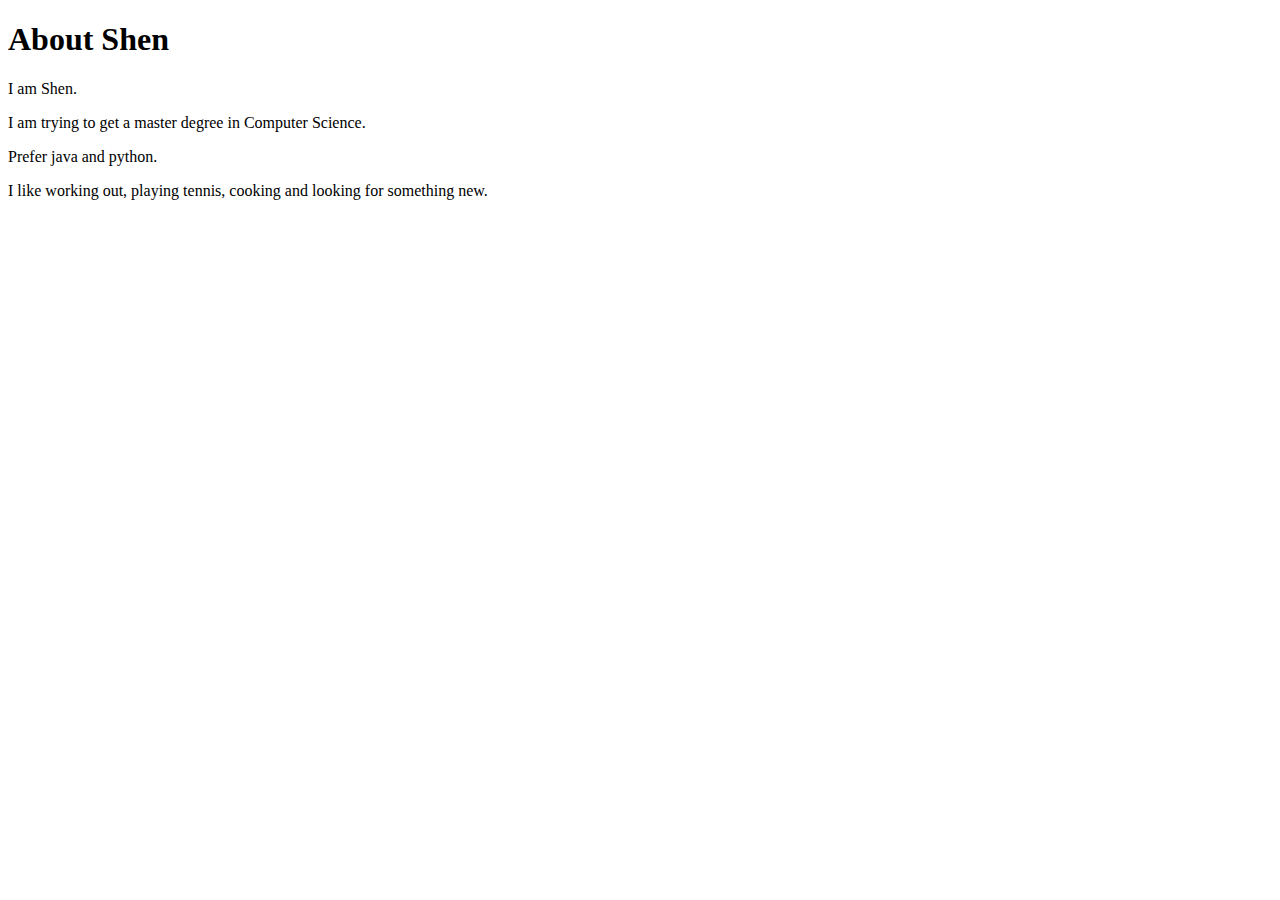
<file: Lab1/index.html>
<!DOCTYPE html>
<html lang="en">
<head>
<meta charset="UTF-8">
<title>ITMD-361 Internet Technologies and Web Design</title>
</head>
<body>
<h1> About Shen </h1>
<p>I am Shen.</P>
<p>I am trying to get a master degree in Computer Science.</p>
<p>Prefer java and python.</p>
<p>I like working out, playing tennis, cooking and looking for something new.</p>
</body>
</html>
</file>
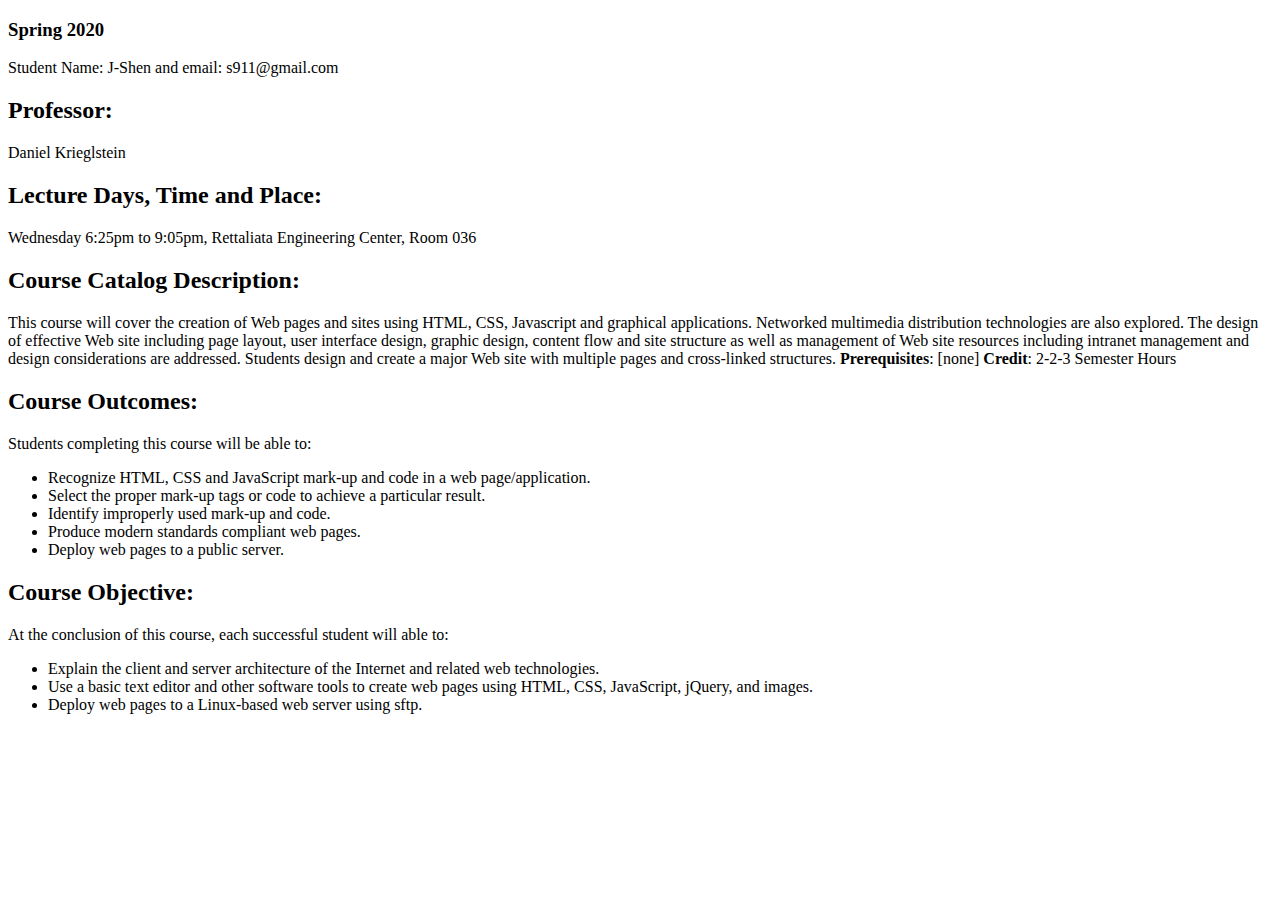
<file: Lab2/index.html>
<!DOCTYPE html>
<html lang="en">
<head>
 <meta charset="UTF-8">
 <title>ITMD-361 Internet Technologies and Web Design</title>
</head>
<body>
 <h3>Spring 2020</h3>
 <p>Student Name: J-Shen and email: s911@gmail.com</p>
 <h2>Professor:</h2>
 <p>Daniel Krieglstein</p>
 <h2>Lecture Days, Time and Place:</h2>
 <p>Wednesday 6:25pm to 9:05pm, Rettaliata Engineering Center, Room 036</p>
 <h2>Course Catalog Description:</h2>
 <p>This course will cover the creation of Web pages and sites using HTML, CSS, Javascript and graphical applications. Networked multimedia distribution technologies are also explored. The design of effective Web site including page layout, user interface design, graphic design, content flow and site structure as well as management of Web site resources including intranet management and design considerations are addressed. Students design and create a major Web site with multiple pages and cross-linked structures. <strong>Prerequisites</strong>: [none] <strong>Credit</strong>: 2-2-3 Semester Hours</p>
 <h2>Course Outcomes:</h2>
 <p>Students completing this course will be able to:</p>
 <ul>
 	<li>Recognize HTML, CSS and JavaScript mark-up and code in a web page/application.</li>
 	<li>Select the proper mark-up tags or code to achieve a particular result.</li>
 	<li>Identify improperly used mark-up and code.</li>
 	<li>Produce modern standards compliant web pages.</li>
 	<li>Deploy web pages to a public server.</li>
 </ul>
 <h2>Course Objective:</h2>
 <p>At the conclusion of this course, each successful student will able to:</p>
 <ul>
	<li>Explain the client and server architecture of the Internet and related web technologies.</li>
	<li>Use a basic text editor and other software tools to create web pages using HTML, CSS, JavaScript, jQuery, and images.</li>
	<li>Deploy web pages to a Linux-based web server using sftp.</li>
 </ul>
 </body>
 </html>
</file>
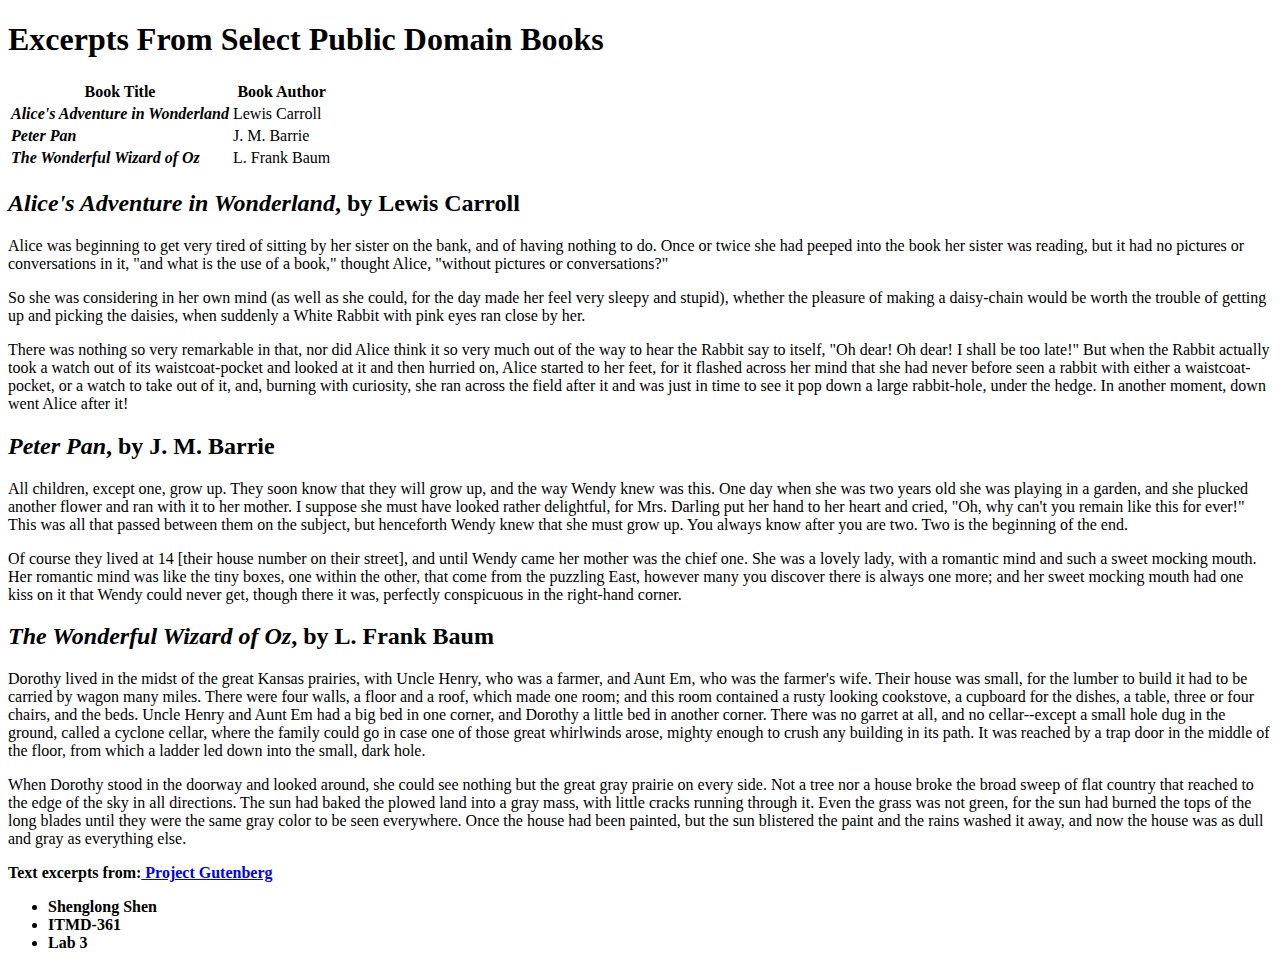
<file: Lab3/index.html>
<!DOCTYPE html>
<html lang="en">
  <head>
	<meta charset="UTF-8">
	<title><strong>Excerpts From Select Public Domain Books</strong></title>
  </head>
  
  <body> 
  
    <header> 
	  <h1><strong>Excerpts From Select Public Domain Books</strong></h1> 
    </header> 
	
      <table>
	    <tr>
		  <th>Book Title</th>
		  <th>Book Author</th>
		</tr> 
		<tr>
		  <td><strong><em>Alice's Adventure in Wonderland</em></strong></td>
		  <td>Lewis Carroll</td>
		</tr> 
		<tr>
		  <td><strong><em>Peter Pan</em></strong></td>
		  <td>J. M. Barrie</td>
		</tr> 
		<tr>
		  <td><strong><em>The Wonderful Wizard of Oz</em></strong></td>
		  <td>L. Frank Baum</td>
		</tr> 
      </table>
	  
	<section>
      <h2><strong><em>Alice's Adventure in Wonderland</em>, by Lewis Carroll</strong></h2>
	    <p>Alice was beginning to get very tired of sitting by her sister on the bank, and of having nothing to do. Once or twice she had peeped into the book her sister was reading, but it had no pictures or conversations in it, "and what is the use of a book," thought Alice, "without pictures or conversations?"</p>
        <p>So she was considering in her own mind (as well as she could, for the day made her feel very sleepy and stupid), whether the pleasure of making a daisy-chain would be worth the trouble of getting up and picking the daisies, when suddenly a White Rabbit with pink eyes ran close by her.</p>
        <p>There was nothing so very remarkable in that, nor did Alice think it so very much out of the way to hear the Rabbit say to itself, "Oh dear! Oh dear! I shall be too late!" But when the Rabbit actually took a watch out of its waistcoat-pocket and looked at it and then hurried on, Alice started to her feet, for it flashed across her mind that she had never before seen a rabbit with either a waistcoat-pocket, or a watch to take out of it, and, burning with curiosity, she ran across the field after it and was just in time to see it pop down a large rabbit-hole, under the hedge. In another moment, down went Alice after it!</p>
	</section>
	
	<section>
	  <h2><strong><em>Peter Pan</em>, by J. M. Barrie</strong></h2>
	    <p>All children, except one, grow up. They soon know that they will grow up, and the way Wendy knew was this. One day when she was two years old she was playing in a garden, and she plucked another flower and ran with it to her mother. I suppose she must have looked rather delightful, for Mrs. Darling put her hand to her heart and cried, "Oh, why can't you remain like this for ever!" This was all that passed between them on the subject, but henceforth Wendy knew that she must grow up. You always know after you are two. Two is the beginning of the end.</p>
        <p>Of course they lived at 14 [their house number on their street], and until Wendy came her mother was the chief one. She was a lovely lady, with a romantic mind and such a sweet mocking mouth. Her romantic mind was like the tiny boxes, one within the other, that come from the puzzling East, however many you discover there is always one more; and her sweet mocking mouth had one kiss on it that Wendy could never get, though there it was, perfectly conspicuous in the right-hand corner.</p>
    </section>
	
	<section>
	  <h2><strong><em>The Wonderful Wizard of Oz</em>, by L. Frank Baum</strong></h2>
	    <p>Dorothy lived in the midst of the great Kansas prairies, with Uncle Henry, who was a farmer, and Aunt Em, who was the farmer's wife.  Their house was small, for the lumber to build it had to be carried by wagon many miles.  There were four walls, a floor and a roof, which made one room; and this room contained a rusty looking cookstove, a cupboard for the dishes, a table, three or four chairs, and the beds.  Uncle Henry and Aunt Em had a big bed in one corner, and Dorothy a little bed in another corner.  There was no garret at all, and no cellar--except a small hole dug in the ground, called a cyclone cellar, where the family could go in case one of those great whirlwinds arose, mighty enough to crush any building in its path.  It was reached by a trap door in the middle of the floor, from which a ladder led down into the small, dark hole.</p>
        <p>When Dorothy stood in the doorway and looked around, she could see nothing but the great gray prairie on every side. Not a tree nor a house broke the broad sweep of flat country that reached to the edge of the sky in all directions. The sun had baked the plowed land into a gray mass, with little cracks running through it. Even the grass was not green, for the sun had burned the tops of the long blades until they were the same gray color to be seen everywhere. Once the house had been painted, but the sun blistered the paint and the rains washed it away, and now the house was as dull and gray as everything else.</p>
    </section>
	
	<footer>
	  <strong>Text excerpts from:<a href="http://www.gutenberg.org"> Project Gutenberg</a></strong>
	    <ul>
          <li><strong>Shenglong Shen</strong></li>
          <li><strong>ITMD-361</strong></li>
          <li><strong>Lab 3</strong></li>
        </ul>
	</footer>
	
  </body>
</html>
</file>
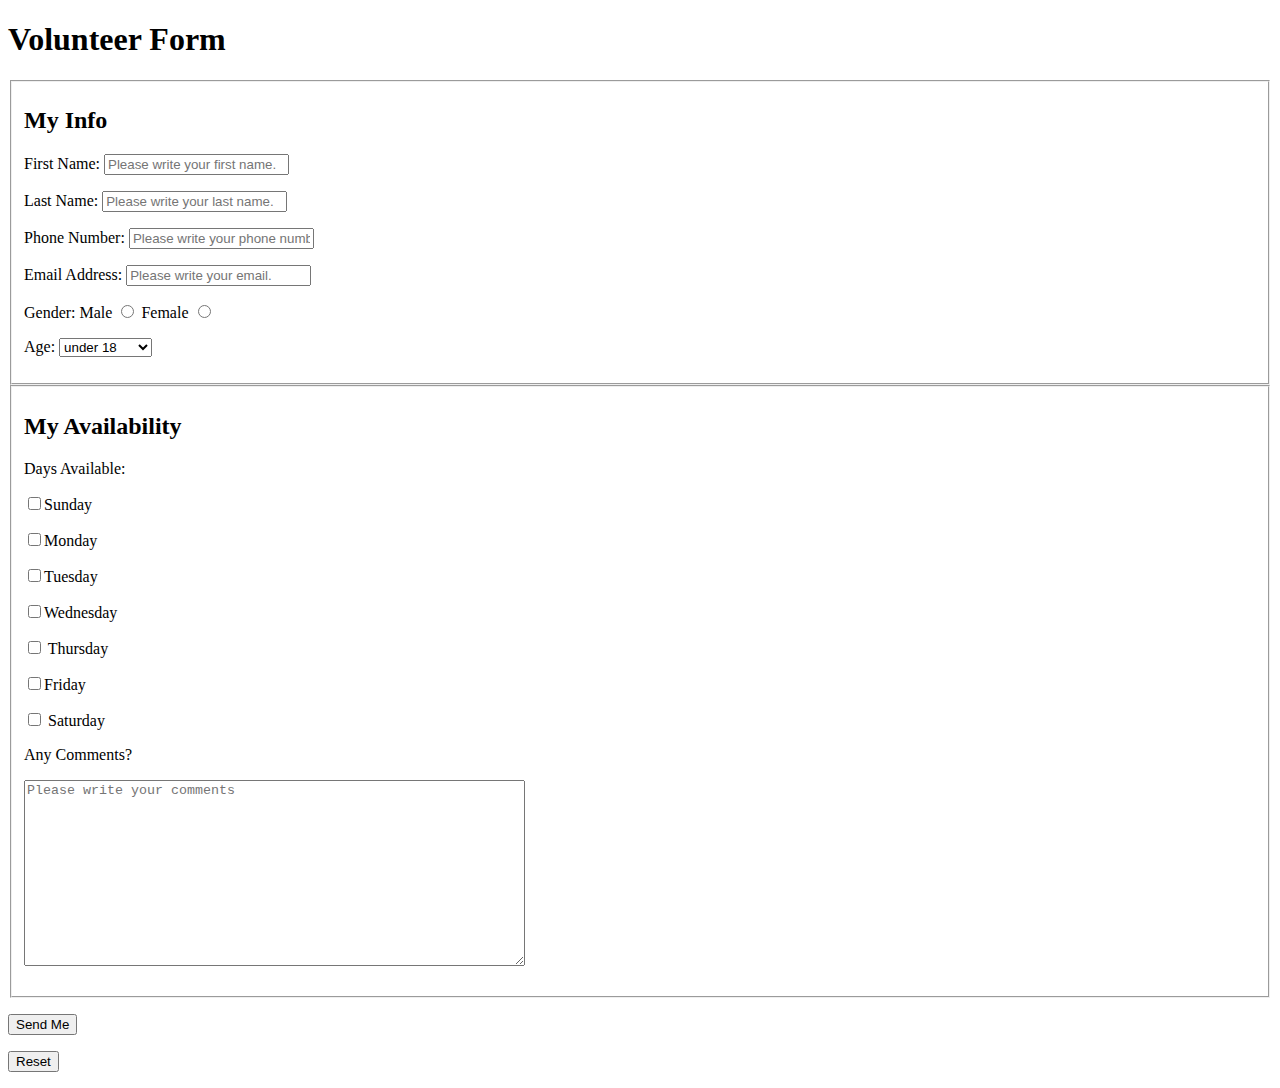
<file: Lab4/index.html>
<!DOCTYPE html>
<html lang="en">
<head>
	<meta charset="UTF-8">
	<title>Volunteer Form</title>
</head>
<body>
	<h1>Volunteer Form</h1>
	<form action="http://bloomingdale.sat.iit.edu/kriedan/lab3formscript.php" method="post">
		<fieldset>
		 <h2>My Info</h2>
		 <p><label>First Name: <input type="text" id="firstName" name="first_name_field" placeholder="Please write your first name."></label></p>
		 <p><label>Last Name: <input type="text" id="lastName" name="last_name_field" placeholder="Please write your last name."></label></p>
		 <p><label>Phone Number: <input type="text" id="phone" name="phone_field" placeholder="Please write your phone number."></label></p>
		 <p><label>Email Address: <input type="text" id="email" name="email_field" placeholder="Please write your email."></label></p>
	         <p>Gender:
		   <label>Male <input type="radio" id="male" name="gender_field" value="Male"></label>
		   <label>Female <input type="radio" id="female" name="gender_field" value="Female"></label></p>
		 <p>
		 <label for="age">Age:</label>
		 <select name="age_field" id="age">
		   <option value="under 18">under 18</option>
		   <option value="18 - 24">18 - 24</option>
		   <option value="25 - 34">25 - 34</option>
		   <option value="35 - 44">35 - 44</option>
		   <option value="45 - 54">45 - 54</option>
		   <option value="55 - 64">55 - 64</option>
		   <option value="65 and over">65 and over</option>
		 </select>
		 </p>
		 </fieldset>
		 <fieldset>
		  <h2>My Availability</h2>
	          <p>Days Available:</p>
		  <p><input type="checkbox" name="available_field[]" id="Sunday" value="Sunday"><label for="Sunday">Sunday</label></p>
		  <p><input type="checkbox" name="available_field[]" id="Monday" value="Monday"><label for="Monday">Monday</label></p>
		  <p><input type="checkbox" name="available_field[]" id="Tuesday" value="Tuesday"><label for="Tuesday">Tuesday</label></p>
		  <p><input type="checkbox" name="available_field[]" id="Wednesday" value="Wednesday"><label for="Wednesday">Wednesday</label></p>
		  <p><input type="checkbox" name="available_field[]" id="Thursday" value="Thursday"> <label for="Thursday">Thursday</label></p>
		  <p><input type="checkbox" name="available_field[]" id="Friday" value="Friday"><label for="Friday">Friday</label></p>
		  <p><input type="checkbox" name="available_field[]" value="Saturday"> Saturday</p>
		  
		  <p><label for="comments">Any Comments?</label></p>
		  <p><textarea id="comments" name="comments_field" placeholder="Please write your comments" cols="60" rows="12"></textarea></p>
		  <input type="hidden" name="hidden_field" value="dkim85">
		  </fieldset>
		  <p><label for="submitbutton"></label>
		  <input type="submit" id="submitbutton" value="Send Me" />
		  </p>
		  <p><label for="resetbutton"></label>
		  <input type="reset" id="resetbutton" value="Reset" />
		  </p>
	</form>
</body>
</html>
</file>
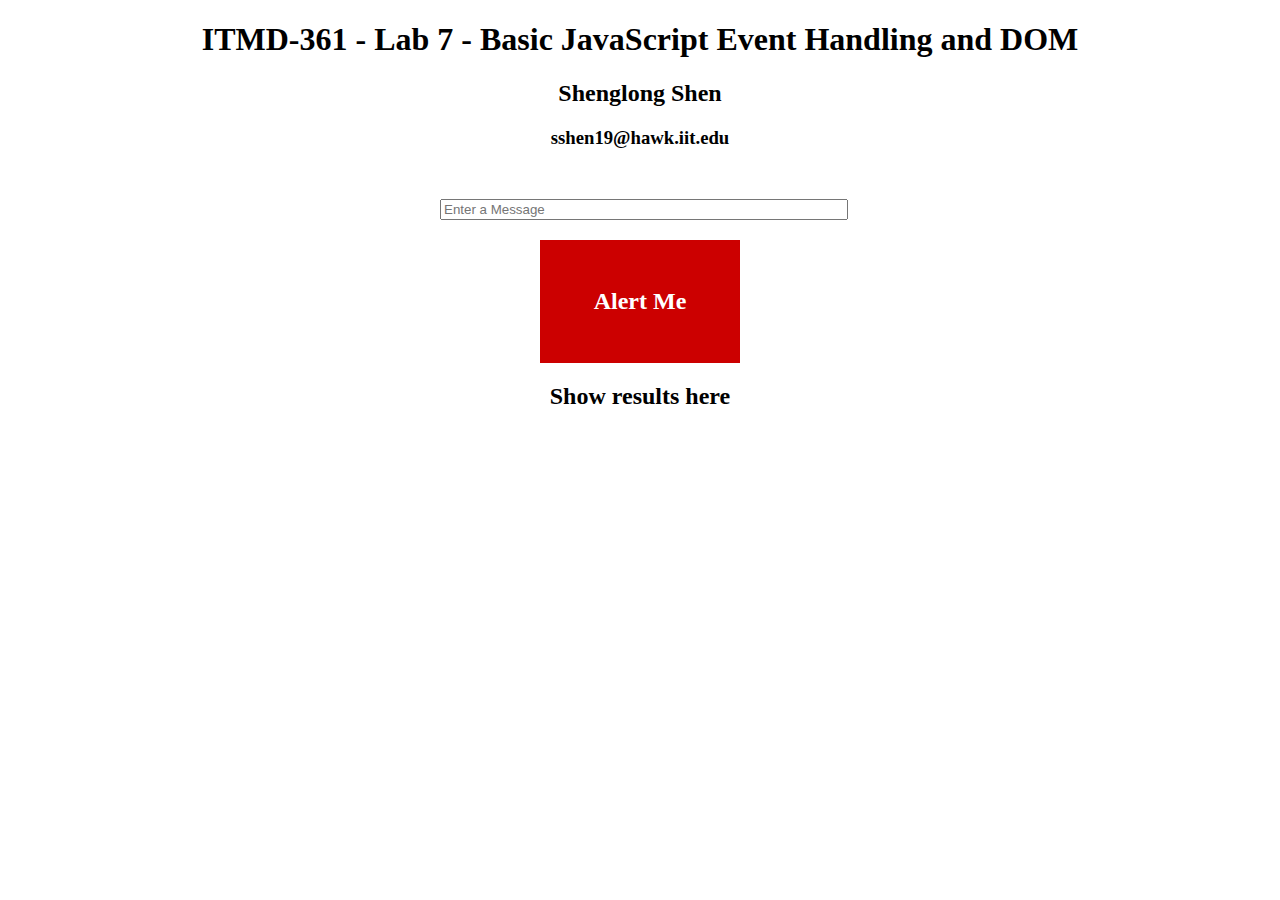
<file: Lab7/index.html>
<!DOCTYPE html>
<html lang="en">
<head>
	<meta charset="UTF-8">
	<title>Lab 7 - Basic JavaScript Event Handling and DOM</title>
	<link rel="stylesheet" href="style/style.css">
	
</head>
<body>
	<h1 class="center">ITMD-361 - Lab 7 - Basic JavaScript Event Handling and DOM</h1>
	<h2 class="center">Shenglong Shen</h2>
	<h3 class="center">sshen19@hawk.iit.edu</h3>
	<div id="container">
		<input id="entryinput" type="text" name="textentry" placeholder="Enter a Message">
		<div id="entrybutton">Alert Me</div>
		<h2 id="textoutput" class="center">Show results here</h2>
	</div>
	<script src="js/script.js"></script>
</body>
</html>
</file>
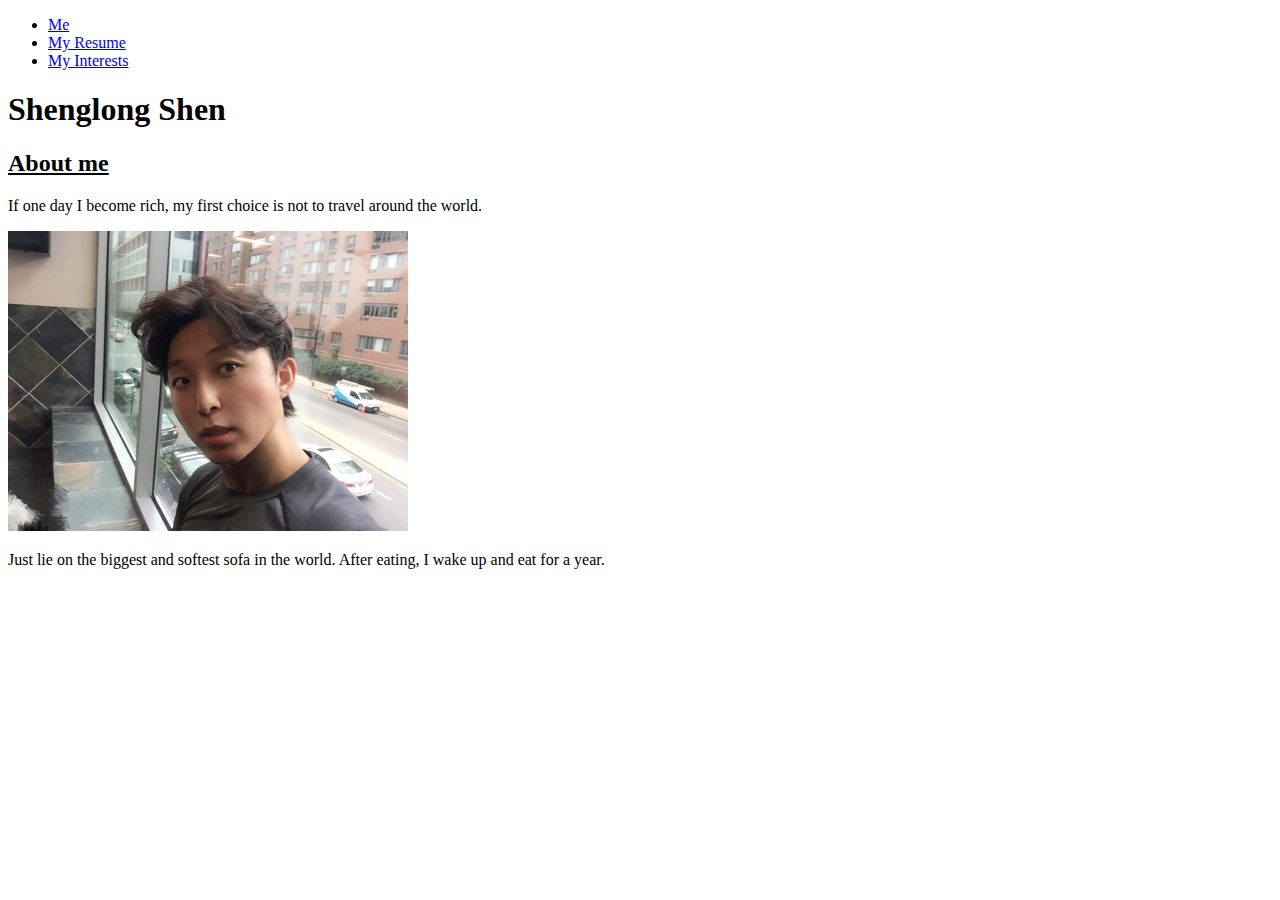
<file: P1/index.html>
<!DOCTYPE html>
<html lang="en">
<head>
  <meta charset="utf-8"> 
  <title>Welcome</title>
</head>
<body>
  <header></header>
  <nav>
    <ul>
      <li><a href="index.html"> Me </a></li>
      <li><a href="MyResume.html"> My Resume </a></li>
      <li><a href="index1.html"> My Interests </a></li>
    </ul>
  </nav>
<h1> Shenglong Shen </h1>
  <h2> <u> About me </u> </h2>
  <p>If one day I become rich, my first choice is not to travel around the world.</p>
  <img src="Image/IMG_0286.JPG" alt="Me">
  <p>Just lie on the biggest and softest sofa in the world. After eating, I wake up and eat for a year.</p>
</body>
</html>
</file>
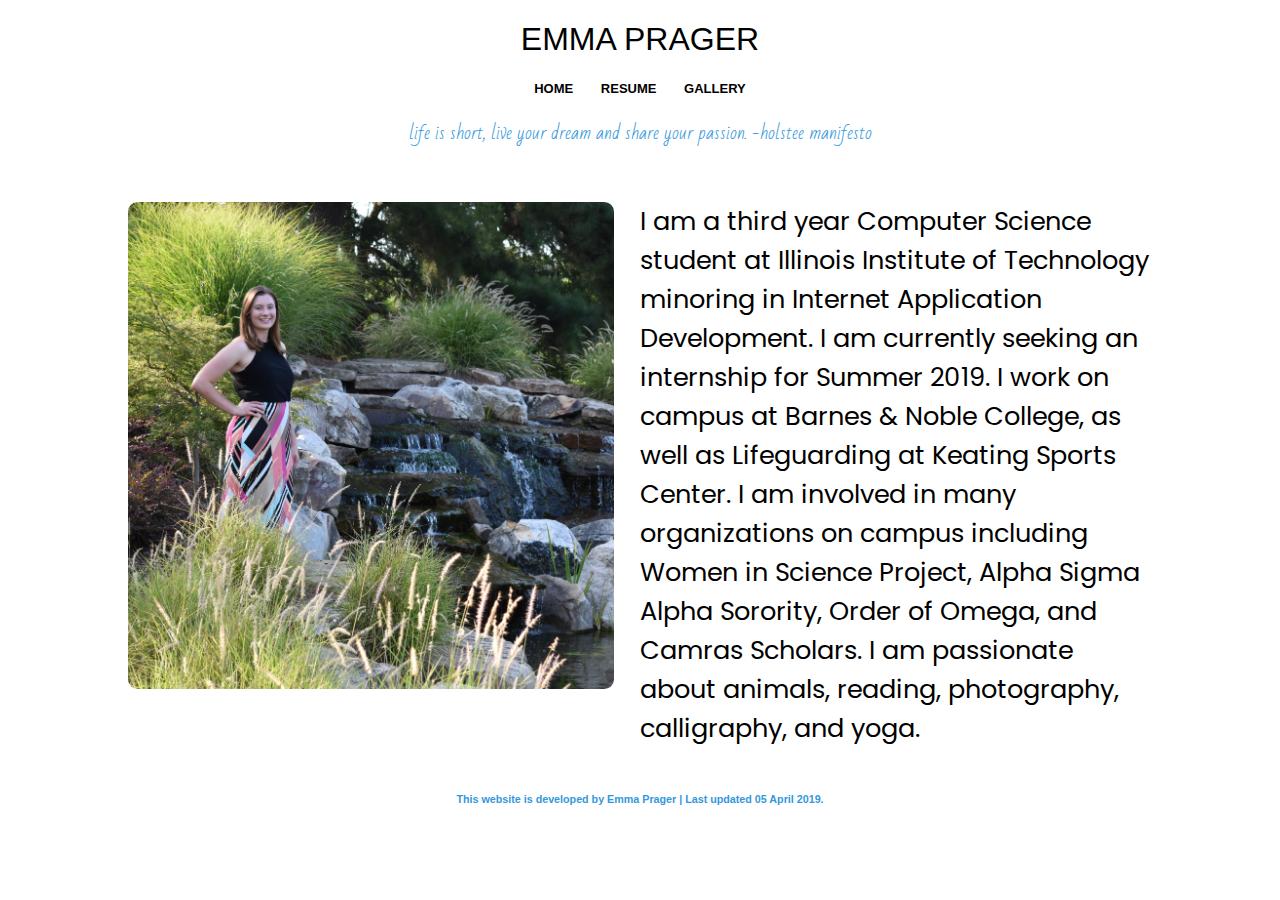
<file: P2/index.html>
<!DOCTYPE html>
<html lang="en">
  <head>
    <meta charset="UTF-8">
    <title>Emma Prager</title>
    <link rel="stylesheet" href="css/style.css">
		<link rel="stylesheet" type="text/css" href="css/normalize.css">
    <link rel="shortcut icon" href="images/icon.ico" type="image/ico" />
    <link href="https://fonts.googleapis.com/css?family=Bad+Script" rel="stylesheet"> 
    <link href="https://fonts.googleapis.com/css?family=Poppins:300" rel="stylesheet"> 
  </head>
  <body>
    <header>
      <h1>EMMA PRAGER</h1>
      <div class="navigation">
        <ul>
          <li><strong><a href="#">HOME</a></strong></li>
          <li><strong><a href="resume.html">RESUME</a></strong></li>
          <li><strong><a href="gallery.html">GALLERY</a></strong></li>
        </ul>
      </div>
      <div class="quote">
        <p>life is short, live your dream and share your passion. -holstee manifesto</p>
      </div>
      <hr>
    </header>
    <div class="lefthalfcontent">
      <img src="images/welcome.jpg" id="welcome" alt="Emma Prager">
    </div>
    <div class="righthalfcontent">
      <p>I am a third year Computer Science student at Illinois Institute of Technology minoring in Internet Application Development.  I am currently seeking an internship for Summer 2019. I work on campus at Barnes & Noble College, as well as Lifeguarding at Keating Sports Center.  I am involved in many organizations on campus including Women in Science Project, Alpha Sigma Alpha Sorority, Order of Omega, and Camras Scholars.  I am passionate about animals, reading, photography, calligraphy, and yoga.</p>
    </div>
    <footer>
      <section class="footer">
        <h6>This website is developed by Emma Prager | Last updated 05 April 2019.</h6>
      </section>
    </footer>
  </body>
</html>
</file>
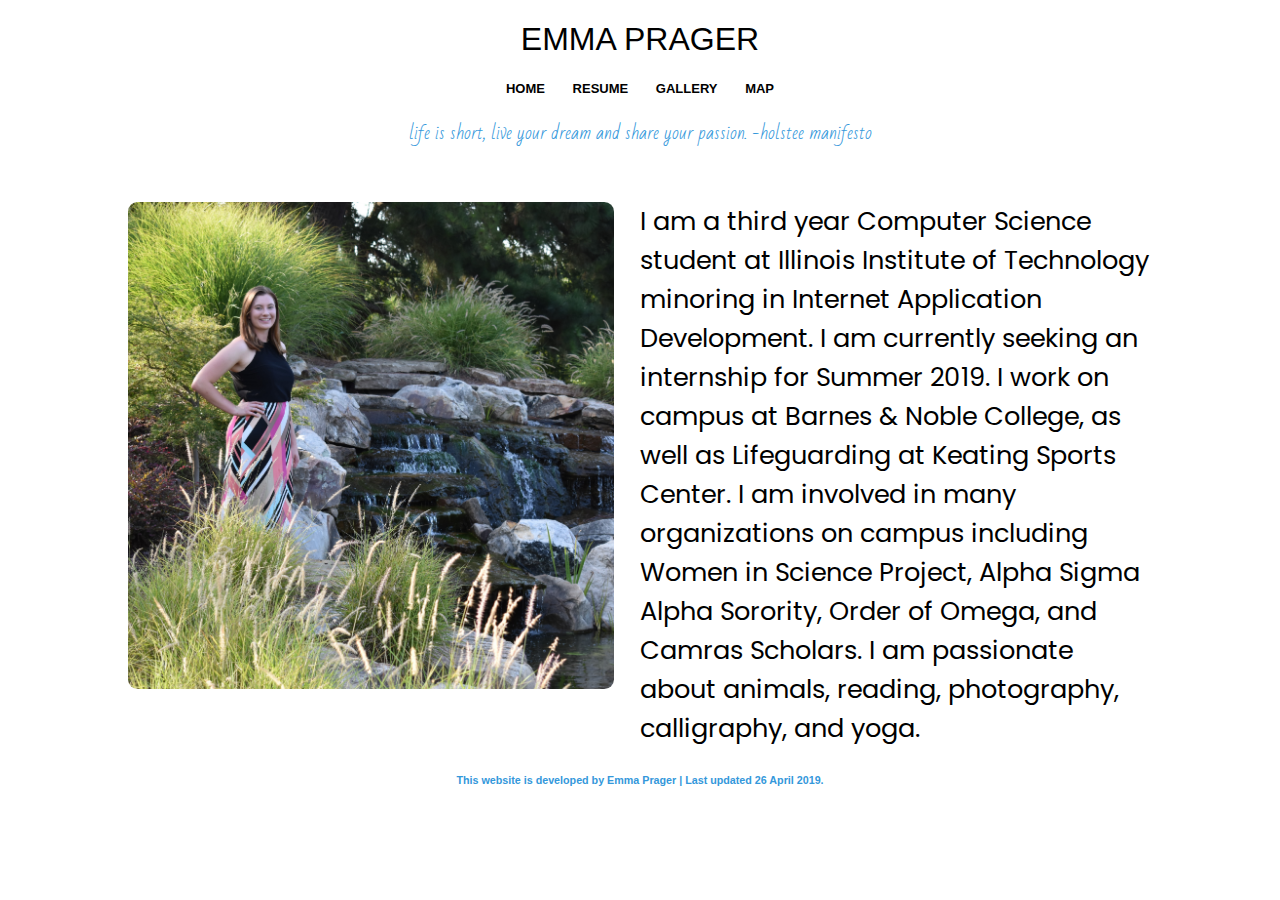
<file: P3/index.html>
<!DOCTYPE html>
<html lang="en">
  <head>
    <meta charset="UTF-8">
    <title>Emma Prager</title>
    <script src="script.js"></script>
    <link rel="stylesheet" href="css/style.css">
    <link rel="stylesheet" href="css/mobile.css">
		<link rel="stylesheet" type="text/css" href="css/normalize.css">
    <link rel="shortcut icon" href="images/icon.ico" type="image/ico" />
    <link href="https://fonts.googleapis.com/css?family=Bad+Script" rel="stylesheet"> 
    <link href="https://fonts.googleapis.com/css?family=Poppins:300" rel="stylesheet"> 
  </head>
  <body>
    <header>
      <h1>EMMA PRAGER</h1>
      <div class="navigation">
        <ul>
          <li><strong><a href="#">HOME</a></strong></li>
          <li><strong><a href="resume.html">RESUME</a></strong></li>
          <li><strong><a href="gallery.html">GALLERY</a></strong></li>
          <li><strong><a href="map.html">MAP</a></strong></li>
        </ul>
      </div>
      <div class="quote">
        <p>life is short, live your dream and share your passion. -holstee manifesto</p>
      </div>
      <hr>
    </header>
    <div class="lefthalfcontent">
      <img src="images/welcome.jpg" id="welcome" alt="Emma Prager">
    </div>
    <div class="righthalfcontent">
      <p>I am a third year Computer Science student at Illinois Institute of Technology minoring in Internet Application Development.  I am currently seeking an internship for Summer 2019. I work on campus at Barnes & Noble College, as well as Lifeguarding at Keating Sports Center.  I am involved in many organizations on campus including Women in Science Project, Alpha Sigma Alpha Sorority, Order of Omega, and Camras Scholars.  I am passionate about animals, reading, photography, calligraphy, and yoga.</p>
    </div>
    <footer>
      <section class="footer">
        <h6>This website is developed by Emma Prager | Last updated 26 April 2019.</h6>
      </section>
    </footer>
  </body>
</html>
</file>
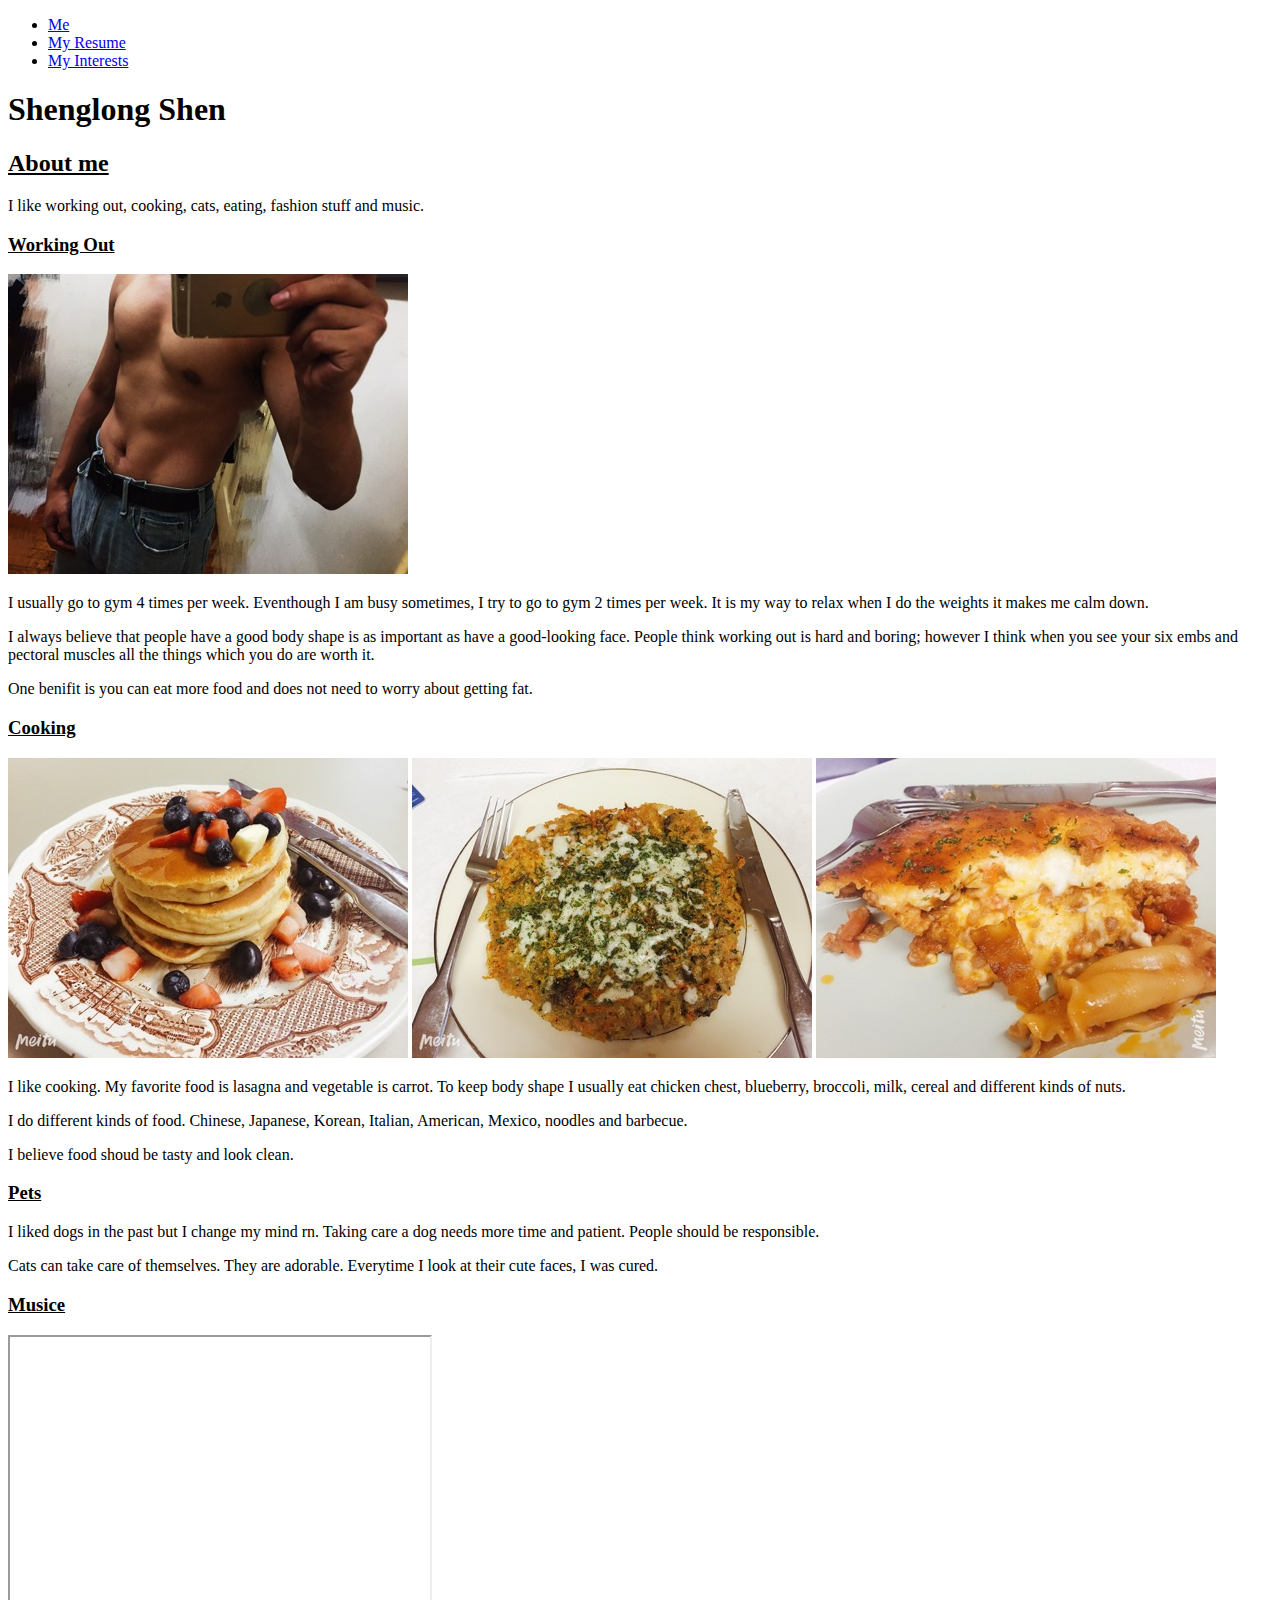
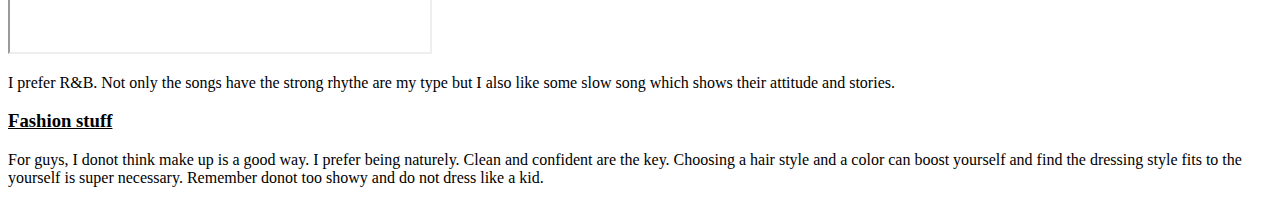
<file: P1/index1.html>
<!DOCTYPE html>
<html lang="en">
<head>
  <meta charset="utf-8"> 
  <title>Welcome</title>
</head>
<body>
  <header></header>
  <nav>
    <ul>
      <li><a href="index.html"> Me </a></li>
      <li><a href="MyResume.html"> My Resume </a></li>
      <li><a href="index1.html"> My Interests </a></li>
    </ul>
  </nav>
<h1> Shenglong Shen </h1>
<h2> <u> About me </u> </h2>
 <p>I like working out, cooking, cats, eating, fashion stuff and music.</p>
<h3> <u> Working Out </u> </h3>
 <img src="Image/IMG_0090.JPG" alt="Exercise">
 <p>I usually go to gym 4 times per week. Eventhough I am busy sometimes, I try to go to gym 2 times per week. It is my way to relax when I do the weights it makes me calm down.</p>
 <p>I always believe that people have a good body shape is as important as have a good-looking face. People think working out is hard and boring; however I think when you see your six embs and pectoral muscles all the things which you do are worth it.</p>
 <p>One benifit is you can eat more food and does not need to worry about getting fat.</p>
<h3> <u> Cooking </u> </h3>
  <img src="Image/IMG_0297.JPG" alt="Pancake">
  <img src="Image/IMG_1299.JPG" alt="Vegetables Pancake">
  <img src="Image/IMG_1319.JPG" alt="Lasagna">
  <p>I like cooking. My favorite food is lasagna and vegetable is carrot. To keep body shape I usually eat chicken chest, blueberry, broccoli, milk, cereal and different kinds of nuts.</p>
  <p>I do different kinds of food. Chinese, Japanese, Korean, Italian, American, Mexico, noodles and barbecue.</p>
  <p>I believe food shoud be tasty and look clean.</p>
<h3> <u> Pets </u> </h3>
  <p>I liked dogs in the past but I change my mind rn. Taking care a dog needs more time and patient. People should be responsible.</p>
  <p>Cats can take care of themselves. They are adorable. Everytime I look at their cute faces, I was cured.
<h3> <u> Musice </u> </h3>
  <iframe width="420" height="315"
  src="https://www.youtube.com/embed/tgbNymZ7vqY?autoplay=1">
  </iframe>
  <p>I prefer R&B. Not only the songs have the strong rhythe are my type but I also like some slow song which shows their attitude and stories.</p>
<h3> <u> Fashion stuff </u> </h3>
  <p>For guys, I donot think make up is a good way. I prefer being naturely. Clean and confident are the key. Choosing a hair style and a color can boost yourself and find the dressing style fits to the yourself is super necessary. Remember donot too showy and do not dress like a kid.</p>
 </body>
</html>
</file>
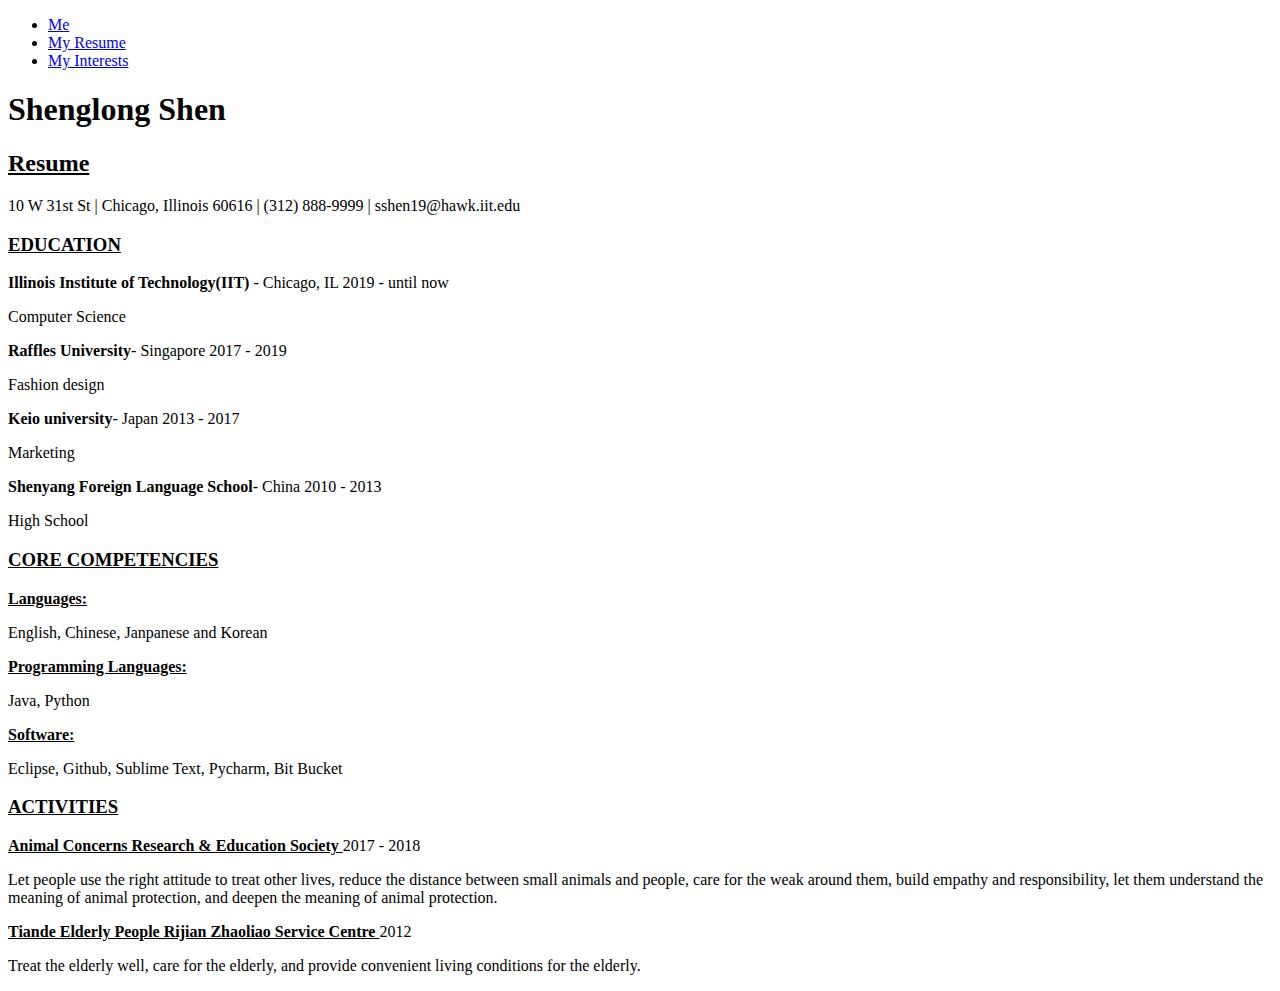
<file: P1/MyResume.html>
<!DOCTYPE html>
<html lang="en">
<head>
  <meta charset="utf-8"> 
  <title>Welcome</title>
</head>
<body>
  <header></header>
  <nav>
    <ul>
      <li><a href="index.html"> Me </a></li>
      <li><a href="MyResume.html"> My Resume </a></li>
      <li><a href="index1.html"> My Interests </a></li>
    </ul>
  </nav>
<h1> Shenglong Shen </h1>
  <h2> <u> Resume </u> </h2>
  <p>
    10 W 31st St | Chicago, Illinois 60616 | (312) 888-9999 | sshen19@hawk.iit.edu
  </p>
<h3><u> EDUCATION </u></h3>
  <p><strong>Illinois Institute of Technology(IIT)</strong> - Chicago, IL 2019 - until now </p>
    <p>Computer Science<p>
  <p><strong>Raffles University</strong>- Singapore 2017 - 2019 </p>
    <p>Fashion design</p>
  <p><strong>Keio university</strong>- Japan 2013 - 2017 </P>
    <p>Marketing</p>
  <p><strong>Shenyang Foreign Language School</strong>- China 2010 - 2013 </p>
    <p>High School<p>
<h3><u> CORE COMPETENCIES </u></h3>
<p><u><strong> Languages: </strong></u></p>
    <p> English, Chinese, Janpanese and Korean </p>
<p> <u> <strong> Programming Languages: </strong></u> </p>
    <p> Java, Python </p>
<p> <u> <strong> Software: </strong></u></p>
    <p> Eclipse, Github, Sublime Text, Pycharm, Bit Bucket</p>
<h3><u> ACTIVITIES </u> </h3>
  <p> <u> <strong> Animal Concerns Research & Education Society </strong> </u> 2017 - 2018 </p>
      <p> Let people use the right attitude to treat other lives, reduce the distance between small animals and people, care for the weak around them, build empathy and responsibility, let them understand the meaning of animal protection, and deepen the meaning of animal protection. </p>
  <p> <u> <strong> Tiande Elderly People Rijian Zhaoliao Service Centre </strong> </u> 2012 </p>
      <p> Treat the elderly well, care for the elderly, and provide convenient living conditions for the elderly. </p> 
  
  </body>
</html>
</file>
<file: Lab7/style/style.css>
.center {
	text-align: center;
}
#container {
	width: 400px;
	margin: 50px auto 0;
}
#entryinput {
	width: 100%;
}
#entrybutton {
	width: 200px;
	text-align: center;
	color: #fff;
	background-color: #c00;
	padding: 2em 0;
	margin: 20px auto;
	font-size: 24px;
	font-weight: bold;
}
</file>
<file: P2/css/style.css>
a:link, a:visited {
	color: black;
  text-decoration: none;
  padding: 1px 12px;
  text-align: center;
  display: inline-block;
}

a:hover, a:active {
  color:  #3498db ;
  text-decoration: none;
}

.quote{
	font-family:'Bad Script', cursive;
	font-size: large;
	color: #3498db;
  text-align: center;
}

h1 {
  text-align: center;
	font-family: Optima,Segoe,Segoe UI,Candara,Calibri,Arial,sans-serif; 
	font-weight: 300;
  font-size: x-large;
}

h2 {
  text-decoration: underline;
}

.navigation{
	font-family: Optima,Segoe,Segoe UI,Candara,Calibri,Arial,sans-serif;
	font-weight: 300;
  text-align: center;
  font-size: small;
}

.lefthalfcontent{
  width: 38%;
  min-height: 100%;
  float: left;
  position: relative;
	font-family:'Poppins', sans-serif; 
	text-align: right;
  font-size: 2.5em;
  text-align: center;
  margin-left: 10%;
  margin-right: 2%;
  padding-top: 2%;
}

.righthalfcontent{
  width: 40%;
  min-height: 100%;
  float: right;
  position: relative;
	font-size: 1.6em;
	font-family: 'Poppins', sans-serif;  
  text-align: left;
  margin-right: 10%;
}

.resume{
  width: 40%;
  min-height: 100%;
  float: right;
  position: relative;
	font-family: 'Poppins', sans-serif;  
  text-align: left;
  margin-right: 10%;
}

img {
  max-width: 100%;
  height: auto;
  border-radius: 2%;
}

#welcome {
  width: 70%;
}

.footer{
	clear: both;
	color:  #3498db;
	text-align: center;
  font-family: Optima,Segoe,Segoe UI,Candara,Calibri,Arial,sans-serif;
  height: 50px;
  line-height: 50px;
  position: relative;
}

.navigation ul {
  list-style-type: none;
  padding: 0;
  overflow: hidden;
}

.navigation ul li {
  display:inline;
}

hr { 
  border: 0; 
  height: 1px; 
  background-image: -webkit-linear-gradient(left, #f0f0f0, #8c8b8b, #f0f0f0);
  background-image: -moz-linear-gradient(left, #f0f0f0, #8c8b8b, #f0f0f0);
  background-image: -ms-linear-gradient(left, #f0f0f0, #8c8b8b, #f0f0f0);
  background-image: -o-linear-gradient(left, #f0f0f0, #8c8b8b, #f0f0f0); 
}

video {
  max-width: 100%;
  height: auto;
}

.gallery {
  display: block;
  margin-left: auto;
  margin-right: auto;
  text-align: center;
  width: 65%;
  height: auto;
  color: white;
  position: relative;
}

.polaroid {
	border-radius: 2px;
  background-color: black;
  padding: 20px;
  font-family:'Poppins', sans-serif;
  margin-bottom: 20px;
}

.icons {
  width: 50%;
  height: auto;
  margin-left: auto;
  margin-right: auto;
  margin-bottom: 20px;
}

#welcome {
  width: 100%;
}
</file>
<file: P3/css/style.css>
a:link, a:visited {
	color: black;
  text-decoration: none;
  padding: 1px 12px;
  text-align: center;
  display: inline-block;
}

a:hover, a:active {
  color:  #3498db ;
  text-decoration: none;
}

.quote{
	font-family:'Bad Script', cursive;
	font-size: large;
	color: #3498db;
  text-align: center;
}

h1 {
  text-align: center;
	font-family: Optima,Segoe,Segoe UI,Candara,Calibri,Arial,sans-serif; 
	font-weight: 300;
  font-size: x-large;
}

h2 {
  text-decoration: underline;
}

.navigation{
	font-family: Optima,Segoe,Segoe UI,Candara,Calibri,Arial,sans-serif;
	font-weight: 300;
  text-align: center;
  font-size: small;
}

.lefthalfcontent{
  width: 38%;
  min-height: 100%;
  float: left;
  position: relative;
	font-family:'Poppins', sans-serif; 
	text-align: right;
  font-size: 2.5em;
  text-align: center;
  margin-left: 10%;
  margin-right: 2%;
  padding-top: 2%;
}

.righthalfcontent{
  width: 40%;
  min-height: 100%;
  float: right;
  position: relative;
	font-size: 1.6em;
	font-family: 'Poppins', sans-serif;  
  text-align: left;
  margin-right: 10%;
}

.resume{
  width: 40%;
  min-height: 100%;
  float: right;
  position: relative;
	font-family: 'Poppins', sans-serif;  
  text-align: left;
  margin-right: 10%;
}

.map #map {
  height: 100%;
}

.map html, body {
  height: 100%;
  margin: 0;
  padding: 0;
}

img {
  max-width: 100%;
  height: auto;
  border-radius: 2%;
}

#welcome {
  width: 70%;
}

.footer{
	clear: both;
	color:  #3498db;
	text-align: center;
  font-family: Optima,Segoe,Segoe UI,Candara,Calibri,Arial,sans-serif;
  position: relative;
}

.navigation ul {
  list-style-type: none;
  padding: 0;
  overflow: hidden;
}

.navigation ul li {
  display:inline;
}

hr { 
  border: 0; 
  height: 1px; 
  background-image: -webkit-linear-gradient(left, #f0f0f0, #8c8b8b, #f0f0f0);
  background-image: -moz-linear-gradient(left, #f0f0f0, #8c8b8b, #f0f0f0);
  background-image: -ms-linear-gradient(left, #f0f0f0, #8c8b8b, #f0f0f0);
  background-image: -o-linear-gradient(left, #f0f0f0, #8c8b8b, #f0f0f0); 
}

video {
  max-width: 100%;
  height: auto;
}

.gallery {
  display: block;
  margin-left: auto;
  margin-right: auto;
  text-align: center;
  width: 65%;
  height: auto;
  color: white;
  position: relative;
}

.polaroid {
	border-radius: 2px;
  background-color: black;
  padding: 20px;
  font-family:'Poppins', sans-serif;
  margin-bottom: 20px;
}

.icons {
  width: 50%;
  height: auto;
  margin-left: auto;
  margin-right: auto;
  margin-bottom: 20px;
}

#welcome {
  width: 100%;
}

/*Photo Slider--------------------------------------*/
* {box-sizing:border-box}

/* Slideshow container */
.slideshow-container {
  max-width: 1000px;
  position: relative;
  margin: auto;
}

/* Hide the images by default */
.mySlides {
  display: none;
}

#start {
  display: block;
}

/* Next & previous buttons */
.prev, .next {
  cursor: pointer;
  position: absolute;
  top: 50%;
  width: auto;
  margin-top: -22px;
  padding: 16px;
  color: white;
  font-weight: bold;
  font-size: 18px;
  transition: 0.6s ease;
  border-radius: 0 3px 3px 0;
  user-select: none;
}

/* Position the "next button" to the right */
.prev {
  left: 0;
  border-radius: 3px 0 0 3px;
}

/* Position the "next button" to the right */
.next {
  right: 0;
  border-radius: 3px 0 0 3px;
}

/* On hover, add a black background color with a little bit see-through */
.prev:hover, .next:hover {
  background-color: rgba(0,0,0,0.8);
}

/* Caption text */
.text {
  color: #f2f2f2;
  font-size: 15px;
  padding: 8px 12px;
  position: absolute;
  bottom: 8px;
  width: 100%;
  text-align: center;
}

/* Number text (1/3 etc) */
.numbertext {
  color: #f2f2f2;
  font-size: 12px;
  padding: 8px 12px;
  position: absolute;
  top: 0;
  background-color: black;
  border-radius: 2px;
}

/* The dots/bullets/indicators */
.dot {
  text-align:center;
  cursor: pointer;
  height: 15px;
  width: 15px;
  margin: 0 2px;
  background-color: #bbb;
  border-radius: 50%;
  display: inline-block;
  transition: background-color 0.6s ease;
}

.active, .dot:hover {
  background-color: #717171;
}

/* Fading animation */
.fade {
  -webkit-animation-name: fade;
  -webkit-animation-duration: 1.5s;
  animation-name: fade;
  animation-duration: 1.5s;
}

@-webkit-keyframes fade {
  from {opacity: .4}
  to {opacity: 1}
}

@keyframes fade {
  from {opacity: .4}
  to {opacity: 1}
}
</file>
<file: P3/css/mobile.css>
@media only screen and (max-width: 400px) {
  .quote {
    font-size: 80%;
  }

  .lefthalfcontent {
    width: 90%;
    margin-left: 5%;
    margin-right: 5%;
    text-align: center;
  }

  .righthalfcontent {
    width: 90%;
    margin-left: 5%;
    margin-right: 5%;
    text-align: center;
    font-size: 100%;
  }

  .icons {
    display: none;
  }

  .resume {
    width: 90%;
    margin-left: 5%;
    margin-right: 5%;
    text-align: left;
    font-size: 100%;
  }

  .gallery {
    width: 90%;
    margin-left: 5%;
    margin-right: 5%;
  }

  .polaroid {
    font-size: small;
    border-radius: 4px;
    padding: 10px;
  }
}

@media only screen and (max-width: 800px) {
  .quote {
    font-size: 90%;
  }

  .lefthalfcontent {
    width: 90%;
    margin-left: 5%;
    margin-right: 5%;
    text-align: center;
  }

  .righthalfcontent {
    width: 90%;
    margin-left: 5%;
    margin-right: 5%;
    text-align: center;
    font-size: 100%;
  }

  .icons {
    display: none;
  }

  .resume {
    width: 70%;
    margin-left: 15%;
    margin-right: 15%;
    text-align: left;
    font-size: 100%;
  }

  .gallery {
    width: 90%;
    margin-left: 5%;
    margin-right: 5%;
  }

  .polaroid {
    font-size: small;
    border-radius: 4px;
    padding: 10px;
  }

  #welcome {
    width: 464px;
  }
}
</file>
